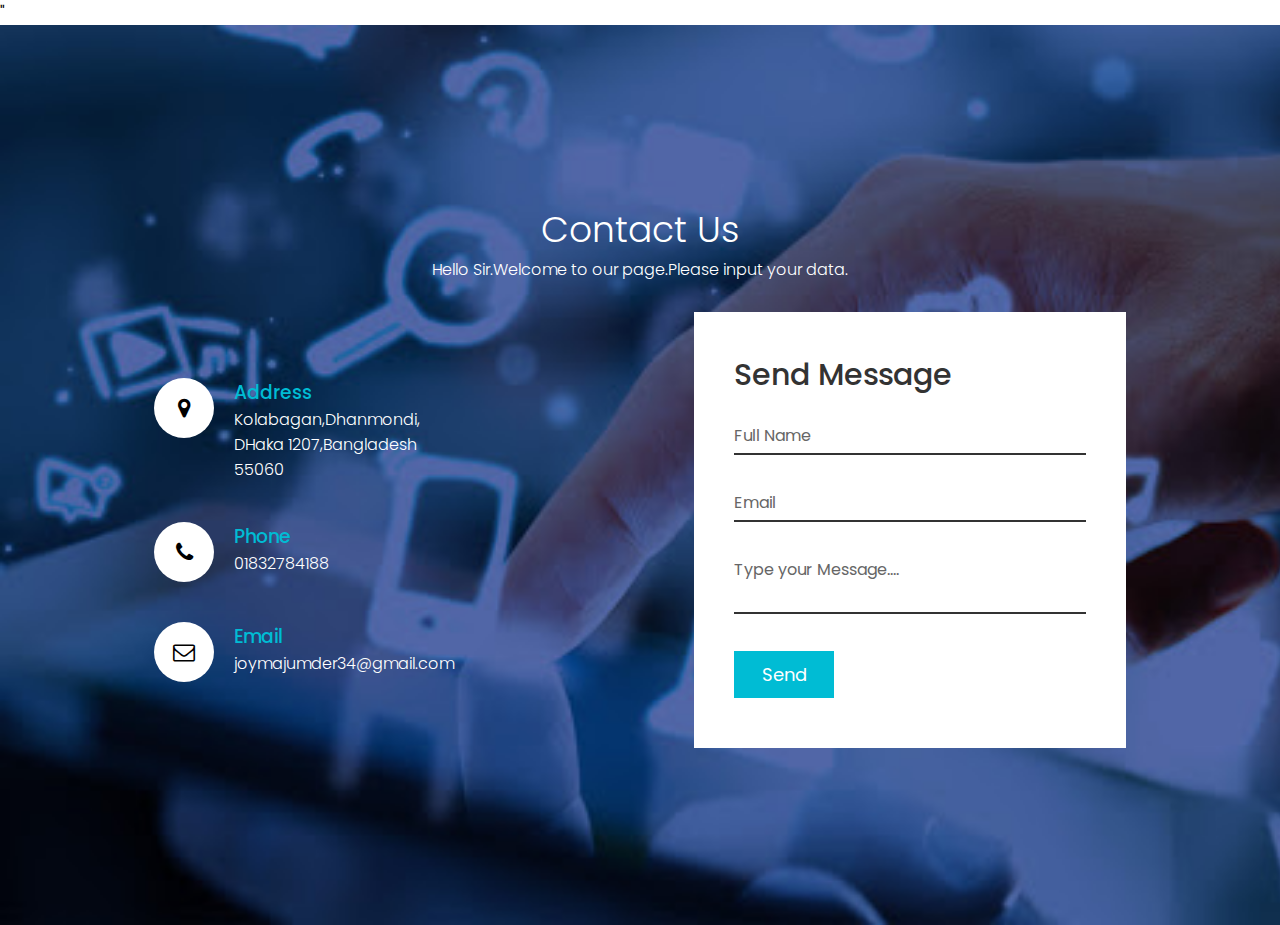
<file: contact.html>
<!DOCTYPE html>
<html>
<head>
<meta name="viewport" content="width=device-width, initial-scale=1.0">
<title>Responsive Contact US Page</title>
<link rel="stylesheet" href="https://stackpath.bootstrapcdn.com/font-awesome/4.7.0/css/font-awesome.min.css" 
integrity="sha384-wvfXpqpZZVQGK6TAh5PVlGOfQNHSoD2xbE+QkPxCAFlNEevoEH3Sl0sibVcOQVnN" crossorigin="anonymous">"
<link rel="stylesheet" type="text/css" href="contact.css">
<head>
<body>
    
    <section class="contact">
        <div class="content">
            <h2>Contact Us</h2>
            <p>Hello Sir.Welcome to our page.Please input your data.</p>
            </div>
            <div class="container">
            <div class="contactinfo">
        <div class="box">
    <div class="icon">
    <i class="fa fa-map-marker" aria-hidden="true"></i>
</div>
    <div class="text">
 <h3>Address</h3>
 <p>Kolabagan,Dhanmondi,<br>DHaka 1207,Bangladesh<br>55060</p>
    </div>
    </div> 
<div class="box">
<div class="icon"><i class="fa fa-phone" aria-hidden="true"></i>
</div>
<div class="text">
<h3>Phone</h3>
<p>
01832784188</p>

    </div>
    </div> 
<div class="box">
<div class="icon">
<i class="fa fa-envelope-o" aria-hidden="true"></i>
    </div>
    
<div class="text">
<h3>Email</h3>
<p>joymajumder34@gmail.com</p>
</div>
</div>
</div>
<div class="ContactForm"> 
    <form>
        <h2>Send Message</h2>
        <div class="inputBox">
            <input type="text" name="" required="required">
            <span>Full Name</span>
</div>
<div class="inputBox">
            <input type="text" name="" required="required">
            <span>Email</span>
</div>
<div class="inputBox">
    <textarea required="required"></textarea>
    <span>Type your Message....</span>
    </div>

    <div class="inputBox">
     <input type="submit" name="" value="Send">
</div>
</form>
</div>
</div>
</section>   
 
</body>
</html>
</file>
<file: contact.css>
@import url('https://fonts.googleapis.com/css2?family=Poppins:wght@200;300;400;500;600;700;800;900&display=swap');


*{
    margin: 0;
    padding: 0;
    box-sizing: border-box; 
    font-family : 'Poppins' , sans-serif;
}
.contact
{
position: relative;
min-height: 100vh;
padding: 50px 100px;
display: flex;
justify-content: center;
align-items: center;
flex-direction: column;
background: url(images/contact.jpg);
background-size: cover;
}
.contact .content
{
    max-width: 800px;
    text-align: center;
}
.contact .content h2
{
    font-size: 36px;
    font-weight: 300;
    color: #fff;
}
.contact .content p
{
    font-weight: 300;
    
    color: #fff;
}
.container
{
    width: 100%;
    display: flex;
    justify-content: center;
    align-items: center;
    margin-top: 30px;
}
.container .contactinfo
{
    width: 50%;
    display: flex;
    flex-direction: column;
}
.container .contactinfo .box
{
    position: relative;
    padding: 20px 0;
    display: flex;
}
.container .contactinfo .box .icon
{
    min-width: 60px;
    height: 60px;
    background: #fff;
    display: flex;
    justify-content: center;
    align-items: center;
    border-radius: 50%;
    font-size: 22px;
}
.container .contactinfo .box .text
{
    display: flex;
    margin-left: 20px;
    font-size: 16px;
    color:#fff;
    flex-direction: column;
    font-weight: 300;
}
.container .contactinfo .box .text h3
{
    font-weight: 500;
    color: #00bcd4;
}
.ContactForm
{
    width: 40%;
    padding: 40px;
    background: #fff;
}
.ContactForm h2
{
    font-size: 30px;
    color: #333;
    font-weight: 500;
}
.ContactForm .inputBox
{
    position: relative;
    width: 100%;
    margin-top: 10px;
}
.ContactForm .inputBox input,
.ContactForm .inputBox textarea
{
    width: 100%;
    padding: 5px 0;
    font-size: 16px;
    margin: 10px 0;
    border: none;
    border-bottom: 2px solid #333;
    outline: none;
    resize: none;
}
.ContactForm .inputBox span
{
    position: absolute;
    left: 0;
    padding: 5px 0;
    font-size: 16px;
    margin: 10px 0;
    pointer-events: none;
    transition: 0.5s;
    color: #666;
}
.ContactForm .inputBox input:focus ~ span,
.ContactForm .inputBox input:valid ~ span,
.ContactForm .inputBox textarea:focus ~ span,
.ContactForm .inputBox textarea:valid ~ span
{
    color: #e91e63;
    font-size: 12px;
    transform: translateY(-20PX);  
}
.ContactForm .inputBox input[type="submit"]
{
    width: 100px;
    background: #00bcd4;
    color: #fff;
    border: none;
    cursor: pointer;
    padding: 10px;
    font-size: 18px;
}

@media (max-width: 991px)
{
    .contact
    {
        padding: 50px;
    }
    .container
    {
        flex-direction: column;
    }
    .container .contactinfo
    {
        margin-bottom: 40px;
    }
    .container .contactinfo
    .contactform
    {
       width: 100%;
    }
}
</file>
